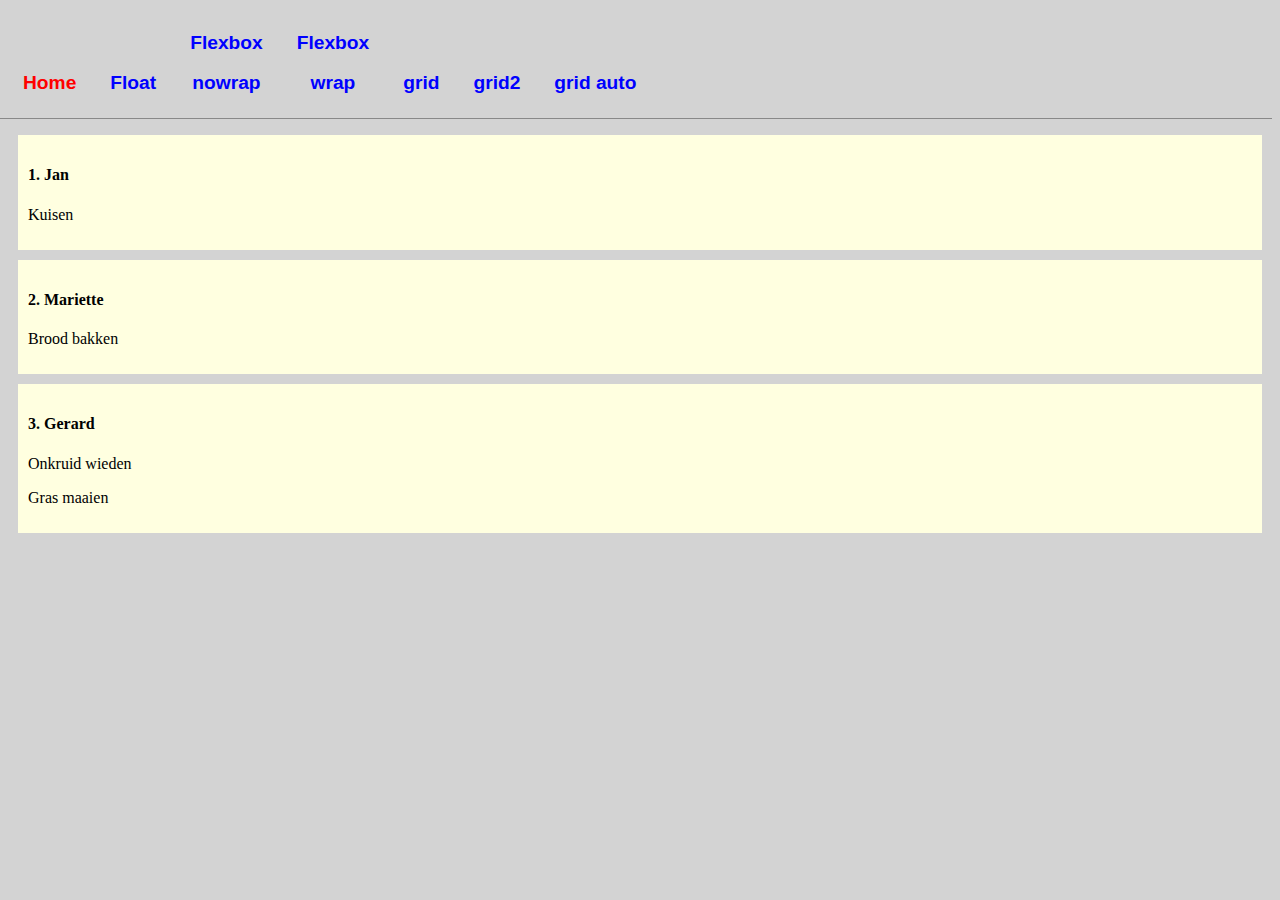
<file: index.html>
<!DOCTYPE html>
<html lang="en">

<head>
    <meta charset="UTF-8">
    <meta name="viewport" content="width=device-width, initial-scale=1.0">
    <link rel="stylesheet" href="css/flexboxStyles.css">
    <link rel="stylesheet" href="css/navStyles.css">
    <link rel="stylesheet" href="css/mainStyles.css">
    <title>Flexbox</title>
</head>

<body>
    <nav>
        <ul>
            <li><a href="index.html" class="currentPage">Home</a> </li>
            <li><a href="pages/float.html">Float</a></li>
            <li><a href="pages/flexbox.html">Flexbox<br /> nowrap</a></li>
            <li><a href="pages/flexbox-wrap.html">Flexbox <br /> wrap</a></li>
            <li><a href="pages/grid.html" >grid</a></li>
            <li><a href="pages/grid2.html" >grid2</a></li>
            <li><a href="pages/auto.html" >grid auto</a></li>
        </ul>
    </nav>
    <div>
        <div class="flex-item">
            <h4>1. Jan</h4>
            <p>Kuisen</p>
        </div>
        <div class="flex-item">
            <h4>2. Mariette</h4>
            <p>Brood bakken</p>
        </div>
        <div class="flex-item">
            <h4>3. Gerard</h4>
            <p>Onkruid wieden</p>
            <p>Gras maaien</p>
        </div>
    </div>


</body>

</html>
</file>
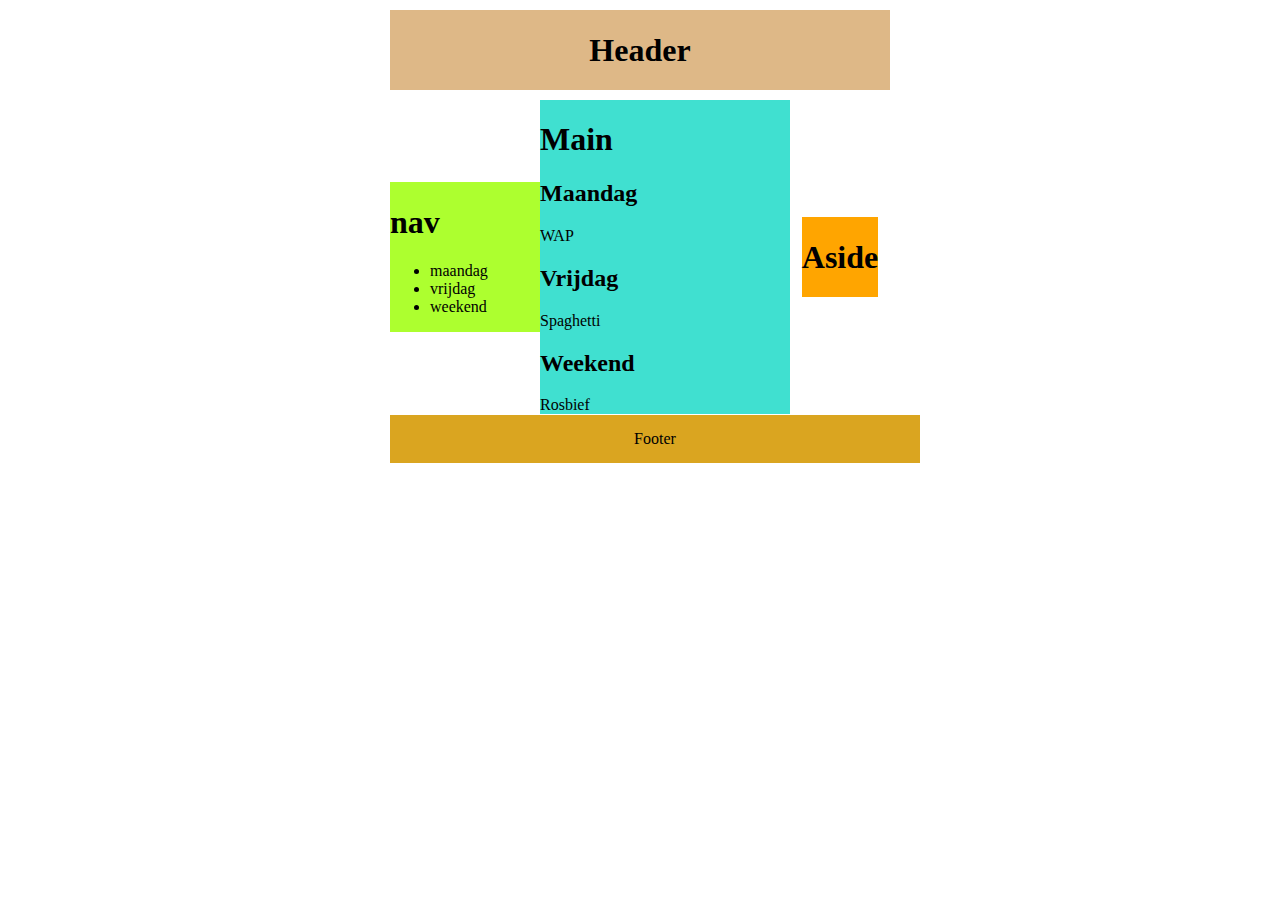
<file: pages/auto.html>
<!DOCTYPE html>
<html lang="en">

<head>
    <meta charset="UTF-8">
    <meta name="viewport" content="width=device-width, initial-scale=1.0">
    <link rel="stylesheet" href="../css/auto.css">
    <link rel="stylesheet" href="../css/mainStyles.css">
    <title>auto</title>
</head>

<body>

        <header>
            <h1>Header</h1>
        </header>
        <nav>
            <h1>nav</h1>
            <ul>
                <li>maandag</li>
                <li>vrijdag</li>
                <li>weekend</li>
            </ul>
        </nav>
        <main>
            <h1>Main</h1>
            <h2>Maandag</h2>WAP
            <h2>Vrijdag</h2>Spaghetti
            <h2>Weekend</h2>Rosbief
        </main>
        <aside><h1>
            Aside
        </h1></aside>
        <footer>
            Footer
        </footer>





</body>

</html>
</file>
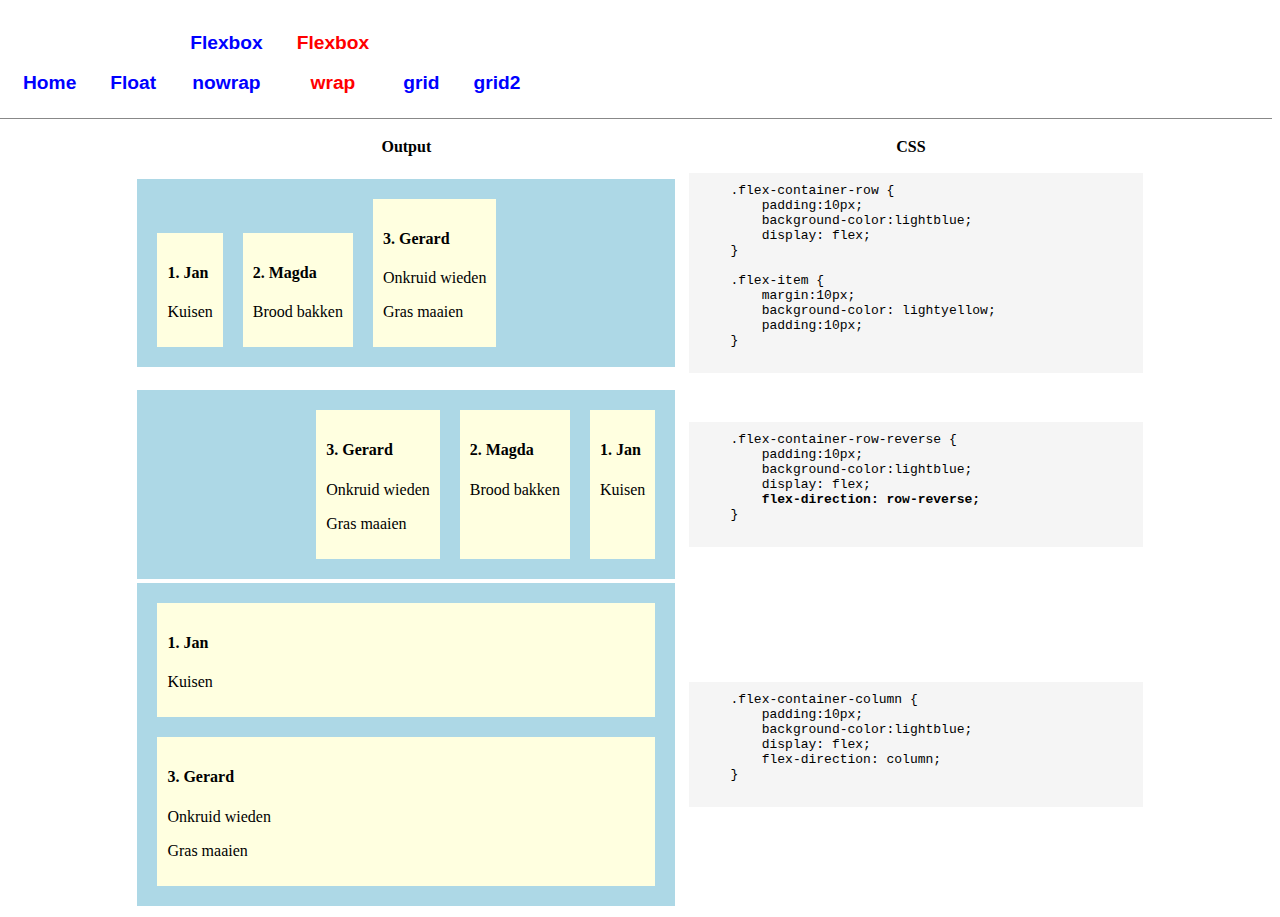
<file: pages/flexbox-wrap.html>
<!DOCTYPE html>
<html lang="en">

<head>
    <meta charset="UTF-8">
    <meta name="viewport" content="width=device-width, initial-scale=1.0">
    <link rel="stylesheet" href="../css/flexboxwrapStyles.css">
    <link rel="stylesheet" href="../css/navStyles.css">
    <link rel="stylesheet" href="../css/mainStyles.css">
    <title>Flexbox-wrap</title>
</head>

<body>
    <nav>
        <ul>
            <li><a href="../index.html">Home</a> </li>
            <li><a href="float.html">Float</a></li>
            <li><a href="flexbox.html" >Flexbox <br /> nowrap</a></li>
            <li><a href="flexbox-wrap.html" class="currentPage">Flexbox <br /> wrap</a></li>
            <li><a href="grid.html">grid</a></li>
            <li><a href="grid2.html" >grid2</a></li>
        </ul>
    </nav>



    <table>
        <tr>
            <th>Output</th>
            <th>CSS</th>
        </tr>
        <tr>
            
            <td>
                <div class="flex-container-wrap">
                    <div class="flex-item">
                        <h4>1. Jan</h4>
                        <p>Kuisen</p>
                    </div>
                    <div class="flex-item">
                        <h4>2. Magda</h4>
                        <p>Brood bakken</p>
                    </div>
                    <div class="flex-item">
                        <h4>3. Gerard</h4>
                        <p>Onkruid wieden</p>
                        <p>Gras maaien</p>
                    </div>
                </div>
            </td>
            <td>

        <pre>
    .flex-container-row {
        padding:10px;
        background-color:lightblue;
        display: flex;
    }
    
    .flex-item {
        margin:10px;
        background-color: lightyellow;
        padding:10px;
    }
        </pre>
            </td>
        </tr>

        <tr>
            
            <td>
                <div class="flex-container-row-reverse">
                    <div class="flex-item">
                        <h4>1. Jan</h4>
                        <p>Kuisen</p>
                    </div>
                    <div class="flex-item">
                        <h4>2. Magda</h4>
                        <p>Brood bakken</p>
                    </div>
                    <div class="flex-item">
                        <h4>3. Gerard</h4>
                        <p>Onkruid wieden</p>
                        <p>Gras maaien</p>
                    </div>
                </div>
            </td>
            <td>

        <pre>
    .flex-container-row-reverse {
        padding:10px;
        background-color:lightblue;
        display: flex;
        <b>flex-direction: row-reverse;</b>
    }
        </pre>
            </td>
        </tr>

        <tr>
            
            <td>
                <div class="flex-container-column">
                    <div class="flex-item">
                        <h4>1. Jan</h4>
                        <p>Kuisen</p>
                    </div>
                    <div class="flex-item">
                        <h4>3. Gerard</h4>
                        <p>Onkruid wieden</p>
                        <p>Gras maaien</p>
                    </div>
                </div>
            </td>
            <td>

        <pre>
    .flex-container-column {
        padding:10px;
        background-color:lightblue;
        display: flex;
        flex-direction: column;
    }
        </pre>
            </td>
        </tr>

    </table>
 

</body>

</html>
</file>
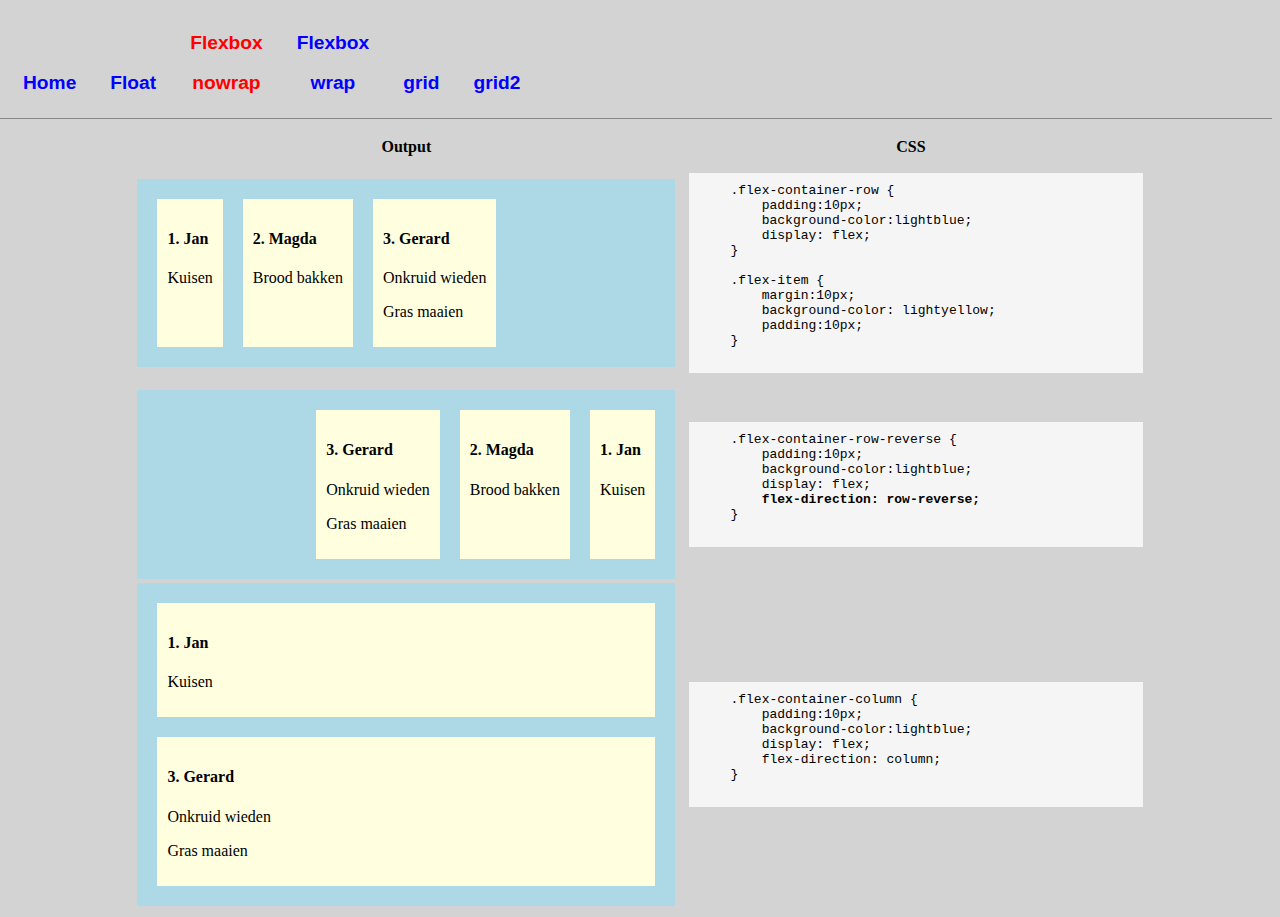
<file: pages/flexbox.html>
<!DOCTYPE html>
<html lang="en">

<head>
    <meta charset="UTF-8">
    <meta name="viewport" content="width=device-width, initial-scale=1.0">
    <link rel="stylesheet" href="../css/flexboxStyles.css">
    <link rel="stylesheet" href="../css/navStyles.css">
    <link rel="stylesheet" href="../css/mainStyles.css">
    <title>Flexbox</title>
</head>

<body>
    <nav>
        <ul>
            <li><a href="../index.html">Home</a> </li>
            <li><a href="float.html">Float</a></li>
            <li><a href="flexbox.html" class="currentPage">Flexbox <br /> nowrap</a></li>
            <li><a href="flexbox-wrap.html">Flexbox <br /> wrap</a></li>
            <li><a href="grid.html">grid</a></li>
            <li><a href="grid2.html" >grid2</a></li>
        </ul>
    </nav>



    <table>
        <tr>
            <th>Output</th>
            <th>CSS</th>
        </tr>
        <tr>
            
            <td>
                <div class="flex-container-row">
                    <div class="flex-item">
                        <h4>1. Jan</h4>
                        <p>Kuisen</p>
                    </div>
                    <div class="flex-item">
                        <h4>2. Magda</h4>
                        <p>Brood bakken</p>
                    </div>
                    <div class="flex-item">
                        <h4>3. Gerard</h4>
                        <p>Onkruid wieden</p>
                        <p>Gras maaien</p>
                    </div>
                </div>
            </td>
            <td>

        <pre>
    .flex-container-row {
        padding:10px;
        background-color:lightblue;
        display: flex;
    }
    
    .flex-item {
        margin:10px;
        background-color: lightyellow;
        padding:10px;
    }
        </pre>
            </td>
        </tr>

        <tr>
            
            <td>
                <div class="flex-container-row-reverse">
                    <div class="flex-item">
                        <h4>1. Jan</h4>
                        <p>Kuisen</p>
                    </div>
                    <div class="flex-item">
                        <h4>2. Magda</h4>
                        <p>Brood bakken</p>
                    </div>
                    <div class="flex-item">
                        <h4>3. Gerard</h4>
                        <p>Onkruid wieden</p>
                        <p>Gras maaien</p>
                    </div>
                </div>
            </td>
            <td>

        <pre>
    .flex-container-row-reverse {
        padding:10px;
        background-color:lightblue;
        display: flex;
        <b>flex-direction: row-reverse;</b>
    }
        </pre>
            </td>
        </tr>

        <tr>
            
            <td>
                <div class="flex-container-column">
                    <div class="flex-item">
                        <h4>1. Jan</h4>
                        <p>Kuisen</p>
                    </div>
                    <div class="flex-item">
                        <h4>3. Gerard</h4>
                        <p>Onkruid wieden</p>
                        <p>Gras maaien</p>
                    </div>
                </div>
            </td>
            <td>

        <pre>
    .flex-container-column {
        padding:10px;
        background-color:lightblue;
        display: flex;
        flex-direction: column;
    }
        </pre>
            </td>
        </tr>

    </table>
 

</body>

</html>
</file>
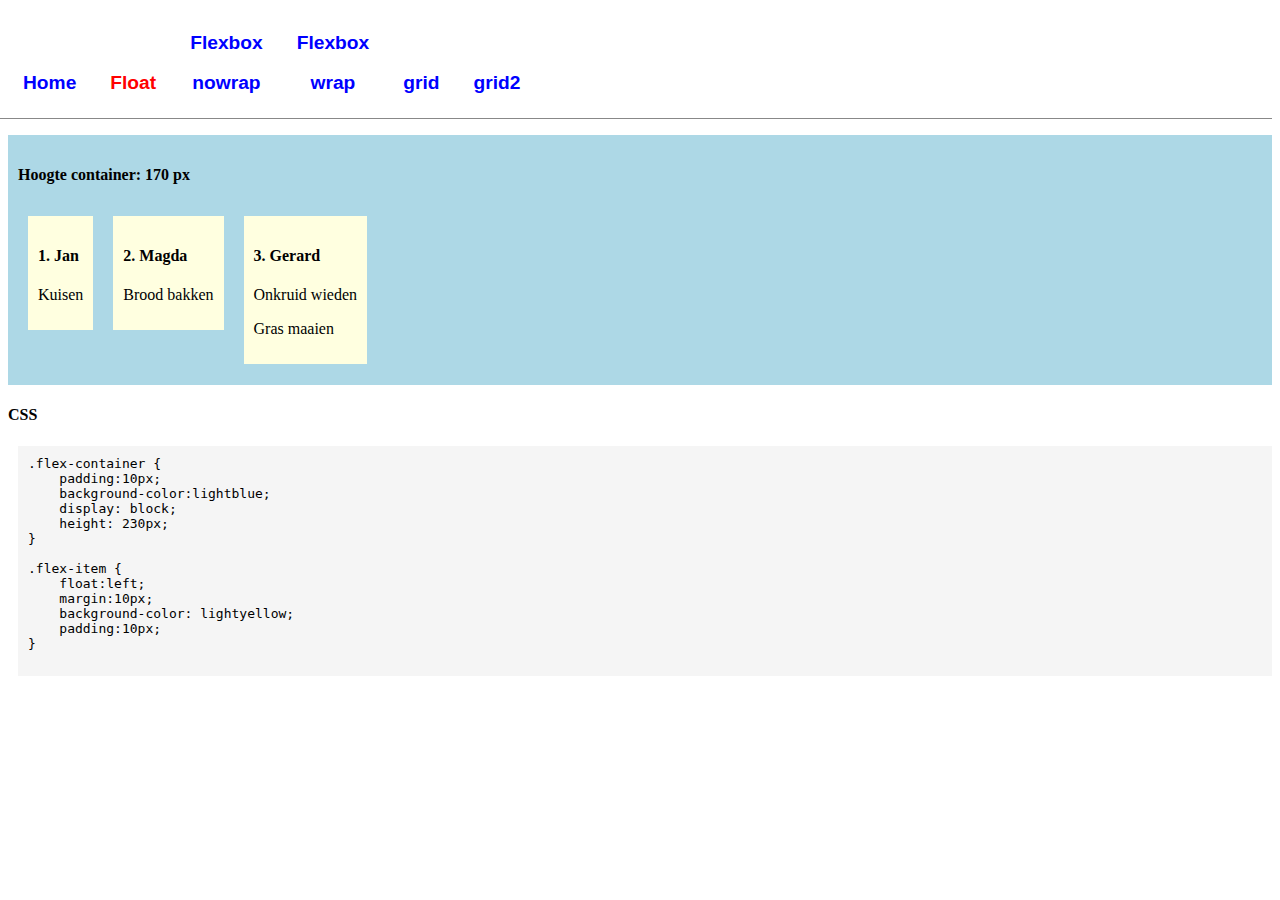
<file: pages/float.html>
<!DOCTYPE html>
<html lang="en">

<head>
    <meta charset="UTF-8">
    <meta name="viewport" content="width=device-width, initial-scale=1.0">
    <link rel="stylesheet" href="../css/float.css">
    <link rel="stylesheet" href="../css/navStyles.css">
    <link rel="stylesheet" href="../css/mainStyles.css">
    <title>Zonder specifieke opmaak</title>
</head>

<body>
    <nav>
        <ul>
            <li><a href="../index.html">Home</a> </li>
            <li><a href="float.html" class="currentPage">Float</a></li>
            <li><a href="flexbox.html" >Flexbox <br /> nowrap</a></li>
            <li><a href="flexbox-wrap.html">Flexbox <br /> wrap</a></li>
            <li><a href="grid.html">grid</a></li>
            <li><a href="grid2.html" >grid2</a></li>
        </ul>
    </nav>

       <div class="half">
        <div class="flex-container">
            <h4>Hoogte container: 170 px</h4>
            <div class="flex-item">
                <h4>1. Jan</h4>
                <p>Kuisen</p>
            </div>
            <div class="flex-item">
                <h4>2. Magda</h4>
                <p>Brood bakken</p>
            </div>
            <div class="flex-item">
                <h4>3. Gerard</h4>
                <p>Onkruid wieden</p>
                <p>Gras maaien</p>
            </div>
        </div>
    </div>
    <div class="halfRight">
        <h4>CSS</h4>
        <p>
            <pre>
.flex-container {
    padding:10px;
    background-color:lightblue;
    display: block;
    height: 230px;
}

.flex-item {
    float:left;
    margin:10px;
    background-color: lightyellow;
    padding:10px;
}                
            </pre>

        </p>
    </div> 


</body>

</html>
</file>
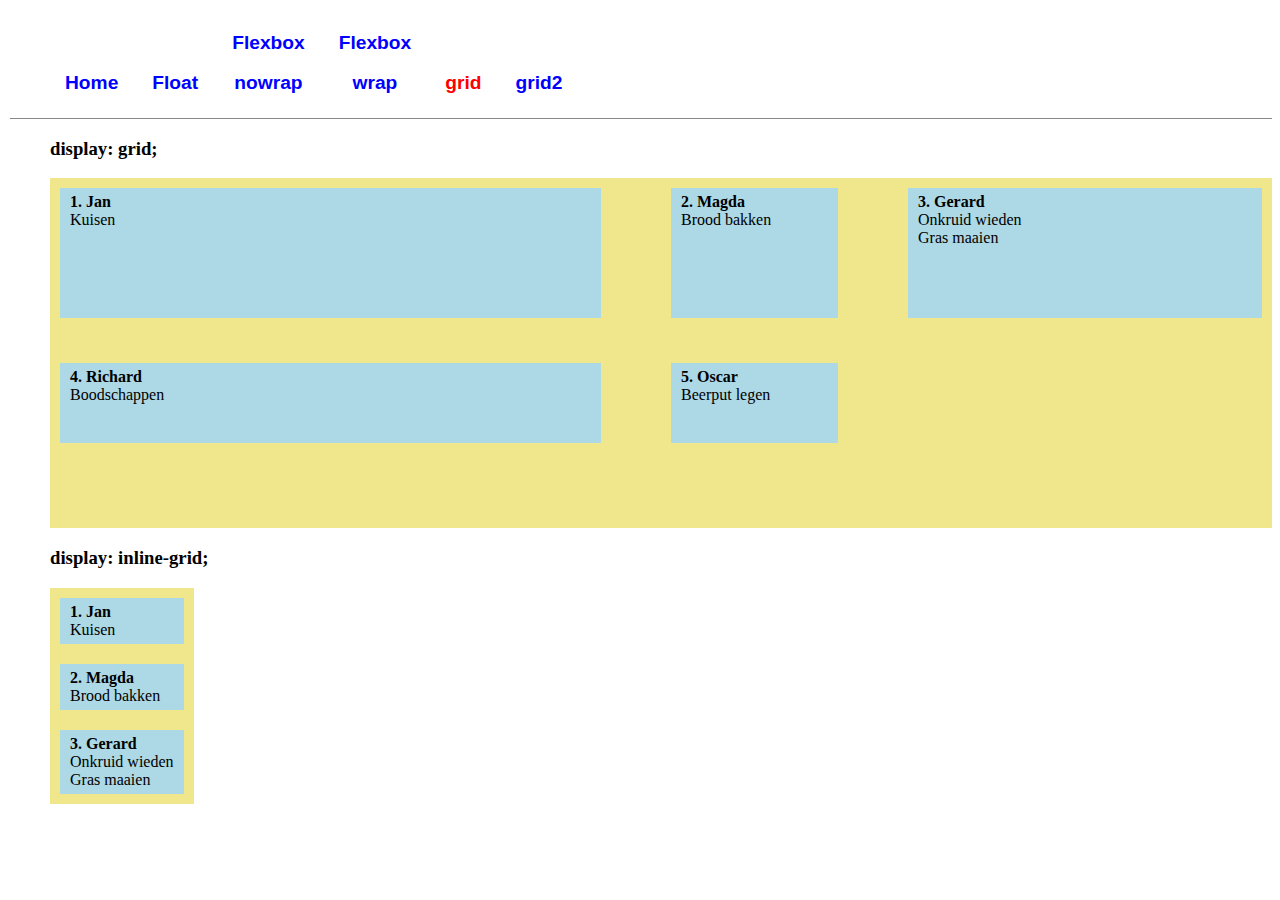
<file: pages/grid.html>
<!DOCTYPE html>
<html lang="en">

<head>
    <meta charset="UTF-8">
    <meta name="viewport" content="width=device-width, initial-scale=1.0">
    <link rel="stylesheet" href="../css/grid.css">
    <link rel="stylesheet" href="../css/navStyles.css">
    <link rel="stylesheet" href="../css/mainStyles.css">
    <title>grid</title>
</head>

<body>
    <nav>
        <ul>
            <li><a href="../index.html">Home</a> </li>
            <li><a href="float.html">Float</a></li>
            <li><a href="flexbox.html" >Flexbox <br /> nowrap</a></li>
            <li><a href="flexbox-wrap.html">Flexbox <br /> wrap</a></li>
            <li><a href="grid.html" class="currentPage">grid</a></li>
            <li><a href="grid2.html" >grid2</a></li>

        </ul>
    </nav>

        <h3>display: grid;</h3>
        <div class="grid-container">
            <div class="grid-item">
                <h4>1. Jan</h4>
                <p>Kuisen</p>
            </div>
            <div class="grid-item">
                <h4>2. Magda</h4>
                <p>Brood bakken</p>
            </div>
            <div class="grid-item">
                <h4>3. Gerard</h4>
                <p>Onkruid wieden</p>
                <p>Gras maaien</p>
            </div>
            <div class="grid-item">
                <h4>4. Richard</h4>
                <p>Boodschappen</p>
            </div>
            <div class="grid-item">
                <h4>5. Oscar</h4>
                <p>Beerput legen</p>
            </div>
        </div>


        <h3>display: inline-grid;</h3>
        <div class="inline-grid-container">

            <div class="grid-item">
                <h4>1. Jan</h4>
                <p>Kuisen</p>
            </div>
            <div class="grid-item">
                <h4>2. Magda</h4>
                <p>Brood bakken</p>
            </div>
            <div class="grid-item">
                <h4>3. Gerard</h4>
                <p>Onkruid wieden</p>
                <p>Gras maaien</p>
            </div>

        </div>

</body>

</html>
</file>
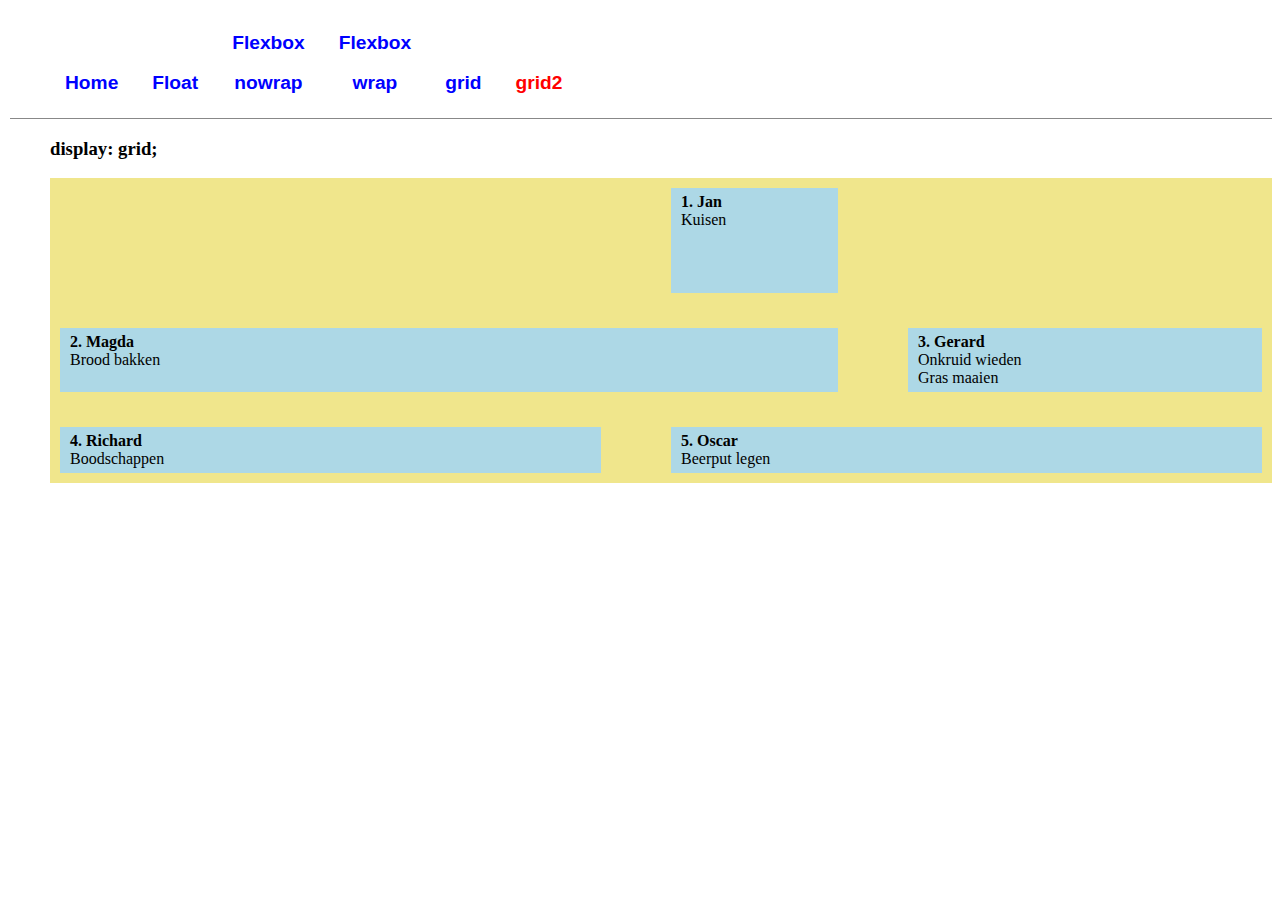
<file: pages/grid2.html>
<!DOCTYPE html>
<html lang="en">

<head>
    <meta charset="UTF-8">
    <meta name="viewport" content="width=device-width, initial-scale=1.0">
    <link rel="stylesheet" href="../css/grid2.css">
    <link rel="stylesheet" href="../css/navStyles.css">
    <link rel="stylesheet" href="../css/mainStyles.css">
    <title>grid</title>
</head>

<body>
    <nav>
        <ul>
            <li><a href="../index.html">Home</a> </li>
            <li><a href="float.html">Float</a></li>
            <li><a href="flexbox.html" >Flexbox <br /> nowrap</a></li>
            <li><a href="flexbox-wrap.html">Flexbox <br /> wrap</a></li>
            <li><a href="grid.html" >grid</a></li>
            <li><a href="grid2.html" class="currentPage">grid2</a></li>
        </ul>
    </nav>

        <h3>display: grid;</h3>
        <div class="grid-container">
            <div class="grid-item" id="divJan">
                <h4>1. Jan</h4>
                <p>Kuisen</p>
            </div>
            <div class="grid-item" id="divMagda">
                <h4>2. Magda</h4>
                <p>Brood bakken</p>
            </div>
            <div class="grid-item">
                <h4>3. Gerard</h4>
                <p>Onkruid wieden</p>
                <p>Gras maaien</p>
            </div>
            <div class="grid-item">
                <h4>4. Richard</h4>
                <p>Boodschappen</p>
            </div>
            <div class="grid-item" id="divOscar">
                <h4>5. Oscar</h4>
                <p>Beerput legen</p>
            </div>
        </div>

</body>

</html>
</file>
<file: css/flexboxStyles.css>
body {
    background-color: lightgray;
}

.flex-container-row {
    padding:10px;
    background-color:lightblue;
    display: flex;
}

.flex-item {
    margin:10px;
    background-color: lightyellow;
    padding:10px;
}

.flex-container-row-reverse {
    padding:10px;
    background-color:lightblue;
    display: flex;
    flex-direction: row-reverse;
}

.flex-container-column {
    padding:10px;
    background-color:lightblue;
    display: flex;
    flex-direction: column;
}
</file>
<file: css/navStyles.css>
nav ul {
    list-style: none;
    background-color: var(--blue);
    border-bottom: 1px solid #888;
    text-align: left;
    margin-left: -50px;
    margin-top: 0px;
}

nav li {
    font-family: sans-serif;
    font-weight: bold;
    font-size: 1.2em;
    line-height: 40px;
    color: blue;
    text-align: center;
    display: inline-block;
}

nav a {
    text-decoration: none;
    color: var(--pink);
    display:block;
    padding: 15px;
    height: 40px;
}

nav a:hover {
    background-color: #f3dfd7b0;
}

nav {
    /*background-color: darkgrey;*/
    padding-left: 10px;
    background: inherit;
    z-index:10;
}
</file>
<file: css/mainStyles.css>
.currentPage {
    color: red;
}



pre {
    background-color: whitesmoke;
    padding: 10px;
    margin-left: 10px;
}

table {
    width: 80%;
    margin-left: auto;
    margin-right: auto;
}
</file>
<file: css/auto.css>
body {
    display:grid;
    grid-template-columns:150px auto 100px;
    grid-template-rows:100px auto 50px;
    height:95%;
    margin: 0;
    justify-content: center;
    align-items: center;
}
    
html { 
    height:100%;
    width:100%;
    margin:0;
}

footer {
    grid-column-start:1;
    grid-column-end:4;
    text-align:center;
    background-color: goldenrod;

    width: 100%;
    padding: 15px;
}

header{
    grid-column-start:1;
    grid-column-end:4;
    text-align:center;
    background-color: burlywood;
}

main {
    background-color: turquoise;
    width: 250px;

}

nav {
    background-color: greenyellow;
}

aside {
    background-color: orange;
    justify-self: center;
}
</file>
<file: css/flexboxwrapStyles.css>
.flex-container-wrap {
    padding:10px;
    background-color:lightblue;
    display: flex;
    flex-flow: row wrap;
    align-items: flex-end;
}

.flex-item {
    margin:10px;
    background-color: lightyellow;
    padding:10px;
}

.flex-container-row-reverse {
    padding:10px;
    background-color:lightblue;
    display: flex;
    flex-direction: row-reverse;
}

.flex-container-column {
    padding:10px;
    background-color:lightblue;
    display: flex;
    flex-direction: column;
}
</file>
<file: css/float.css>
.flex-container {
    padding:10px;
    background-color:lightblue;
    display: block;
    height: 230px;
}

.flex-item {
    float:left;
    margin:10px;
    background-color: lightyellow;
    padding:10px;
}
</file>
<file: css/grid.css>
body {
    margin-left: 50px;
}

h4, p {
    margin: 0 5px;
}



.grid-container {
    background-color: khaki;
    display: grid;
    grid-template-columns: 3fr 1fr 2fr; 
    grid-template-rows: 150px 100px 50px  ;
    grid-column-gap: 50px;
    grid-row-gap: 25px;
}

.grid-item {
    margin: 10px;
    background-color: lightblue;
    padding: 5px;
}

.inline-grid-container {
    background-color: khaki;
    display: inline-grid;
    /* grid-template-columns: 1fr 1fr 1fr;
    grid-template-rows: 1fr 1fr 1fr;
    */
}
</file>
<file: css/grid2.css>
body {
    margin-left: 50px;
}

h4, p {
    margin: 0 5px;
}



.grid-container {
    background-color: khaki;
    display: grid;
    grid-template-columns: 3fr 1fr 2fr; 
    grid-template-rows: 125px auto 1fr  ;
    grid-column-gap: 50px;
    grid-row-gap: 15px;
}

.grid-item {
    margin: 10px;
    background-color: lightblue;
    padding: 5px;
}

#divJan {
    grid-column-start: 2;
}

#divMagda {
    grid-column-end: span 2;
}

#divOscar {
    grid-column-start: span 2;

}
</file>
